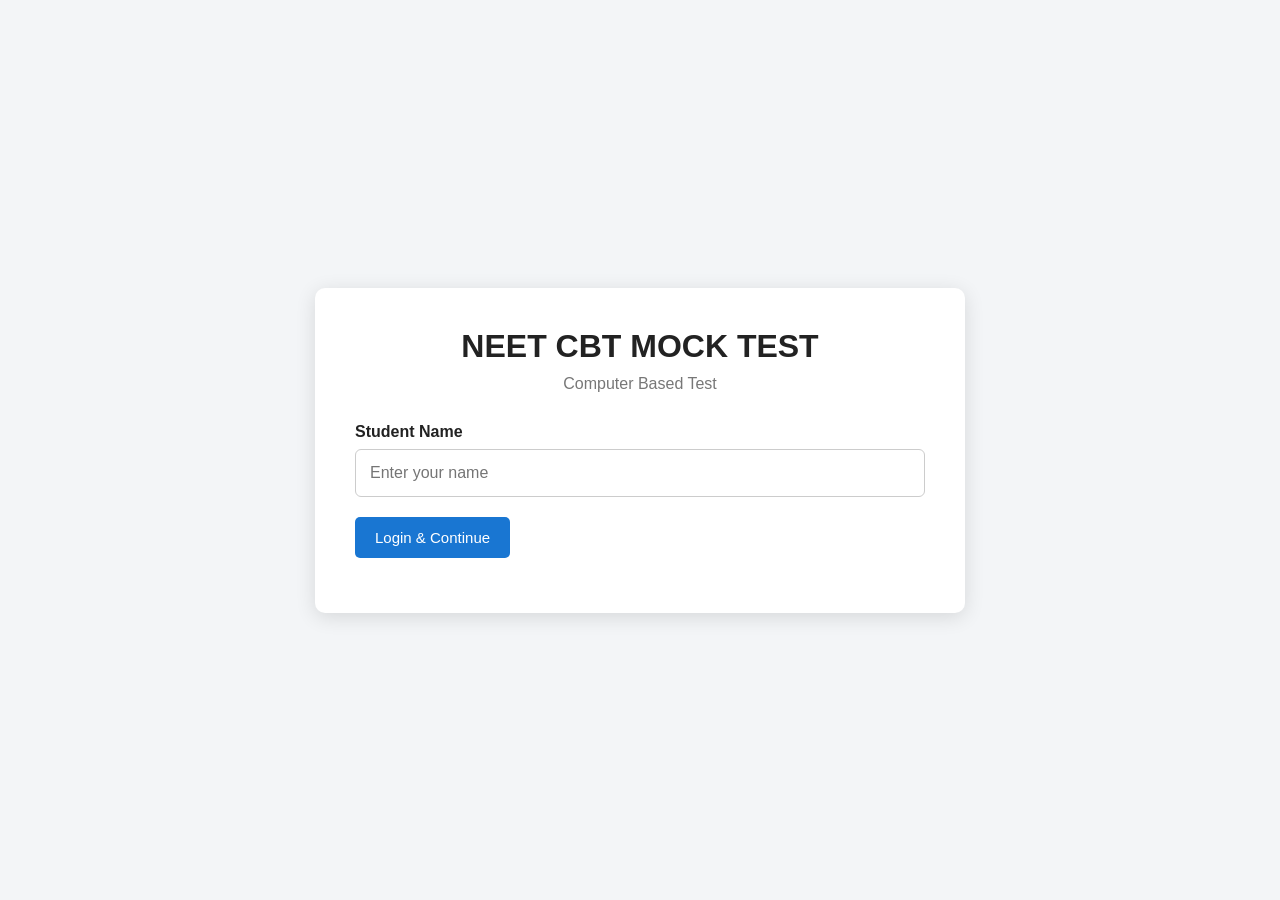
<file: index.html>
<!DOCTYPE html>
<html lang="en">

<head>
    <meta charset="UTF-8">

    <meta
        name="viewport"
        content="width=device-width, initial-scale=1.0"
    >

    <title>NEET CBT - Student Login</title>

    <!-- CSS is in the same folder -->
    <link rel="stylesheet" href="style.css">
</head>

<body>

<div class="login-container">

    <div class="login-box">

        <h1>NEET CBT MOCK TEST</h1>

        <p class="subtitle">
            Computer Based Test
        </p>

        <label for="studentName">
            Student Name
        </label>

        <input
            type="text"
            id="studentName"
            placeholder="Enter your name"
            autocomplete="off"
        >

        <button
            type="button"
            onclick="startTest()"
        >
            Login & Continue
        </button>

        <p id="errorMessage" class="error"></p>

    </div>

</div>

<!-- JS is in the same folder -->
<script src="login.js"></script>

</body>
</html>
</file>
<file: style.css>
* {
    box-sizing: border-box;
    margin: 0;
    padding: 0;
}


body {

    font-family: Arial, sans-serif;

    background: #f3f5f7;

    color: #222;
}


/* =========================
   LOGIN
========================= */

.login-container,
.instruction-container,
.result-container {

    min-height: 100vh;

    display: flex;

    justify-content: center;

    align-items: center;

    padding: 20px;
}


.login-box,
.instruction-box,
.result-box {

    background: white;

    width: 100%;

    max-width: 650px;

    padding: 40px;

    border-radius: 10px;

    box-shadow:
        0 4px 20px
        rgba(0, 0, 0, 0.12);
}


h1 {

    text-align: center;

    margin-bottom: 10px;
}


.subtitle {

    text-align: center;

    color: #777;

    margin-bottom: 30px;
}


/* LOGIN FORM */

.login-box label {

    display: block;

    margin-bottom: 8px;

    font-weight: bold;
}


.login-box input {

    width: 100%;

    padding: 14px;

    border: 1px solid #ccc;

    border-radius: 6px;

    margin-bottom: 20px;

    font-size: 16px;
}


button {

    border: none;

    background: #1976d2;

    color: white;

    padding: 12px 20px;

    border-radius: 5px;

    cursor: pointer;

    font-size: 15px;
}


button:hover {

    background: #125ca5;
}


.error {

    color: red;

    margin-top: 15px;
}


/* =========================
   INSTRUCTIONS
========================= */

.instruction-box h2 {

    margin: 25px 0 15px;
}


.instruction-box ul {

    padding-left: 25px;

    line-height: 1.9;
}


.student-info {

    margin-top: 25px;

    padding: 15px;

    background: #f1f5f9;

    border-radius: 6px;
}


.start-btn {

    display: block;

    margin: 25px auto 0;

    background: #198754;
}


.start-btn:hover {

    background: #146c43;
}


/* =========================
   EXAM HEADER
========================= */

.exam-header {

    min-height: 75px;

    background: white;

    display: flex;

    align-items: center;

    justify-content: space-between;

    padding: 0 25px;

    border-bottom: 1px solid #ddd;
}


.exam-header h2 {

    margin-bottom: 5px;
}


#studentDisplay {

    color: #666;
}


.timer-box {

    font-size: 20px;

    font-weight: bold;

    background: #fff3cd;

    padding: 12px 18px;

    border-radius: 6px;
}


/* =========================
   EXAM
========================= */

.exam-container {

    display: grid;

    grid-template-columns: 1fr 300px;

    min-height:
        calc(100vh - 75px);
}


.question-section {

    padding: 25px;

    background: white;
}


.question-top {

    display: flex;

    justify-content: space-between;

    padding-bottom: 15px;

    border-bottom: 1px solid #ddd;

    font-weight: bold;
}


.question-box {

    padding: 25px 0;
}


.question-box h3 {

    margin-bottom: 25px;

    line-height: 1.5;
}


.option {

    display: block;

    padding: 15px;

    border: 1px solid #ddd;

    border-radius: 6px;

    margin-bottom: 12px;

    cursor: pointer;
}


.option:hover {

    background: #f1f5f9;
}


.option input {

    margin-right: 10px;
}


/* NAVIGATION */

.navigation {

    display: flex;

    gap: 10px;

    margin-top: 30px;
}


.clear-btn {

    background: #6c757d;
}


.clear-btn:hover {

    background: #565e64;
}


/* =========================
   PALETTE
========================= */

.palette-section {

    background: #f8f9fa;

    padding: 20px;

    border-left: 1px solid #ddd;
}


.palette-section h3 {

    margin-bottom: 20px;
}


.legend {

    margin-bottom: 20px;

    line-height: 2;
}


.legend-box {

    display: inline-block;

    width: 18px;

    height: 18px;

    margin-right: 7px;

    vertical-align: middle;

    border-radius: 3px;
}


.legend-box.answered {

    background: #198754;
}


.legend-box.unattempted {

    background: #dc3545;
}


.legend-box.current {

    background: #1976d2;
}


.question-palette {

    display: grid;

    grid-template-columns:
        repeat(5, 1fr);

    gap: 8px;
}


.question-palette button {

    width: 100%;

    padding: 10px 0;
}


.question-palette button.answered {

    background: #198754;
}


.question-palette button.unattempted {

    background: #dc3545;
}


.question-palette button.current {

    background: #1976d2;

    border: 3px solid #0d47a1;
}


.submit-btn {

    width: 100%;

    margin-top: 30px;

    background: #dc3545;
}


.submit-btn:hover {

    background: #b02a37;
}


/* =========================
   RESULT
========================= */

.result-box {

    text-align: center;
}


.score {

    margin: 30px 0;
}


.score h3 {

    color: #666;
}


#marks {

    font-size: 60px;

    font-weight: bold;

    margin: 10px 0;
}


.result-grid {

    display: grid;

    grid-template-columns:
        repeat(3, 1fr);

    gap: 15px;

    margin-bottom: 30px;
}


.result-grid div {

    padding: 20px;

    background: #f1f5f9;

    border-radius: 8px;
}


.result-grid strong {

    display: block;

    font-size: 30px;
}


.result-grid span {

    color: #666;
}


/* =========================
   TABLET
========================= */

@media (max-width: 800px) {

    .exam-container {

        grid-template-columns: 1fr;
    }


    .palette-section {

        border-left: none;

        border-top:
            1px solid #ddd;
    }


    .exam-header {

        height: auto;

        padding: 15px;

        gap: 10px;
    }


    .timer-box {

        font-size: 16px;
    }
}


/* =========================
   MOBILE
========================= */

@media (max-width: 500px) {

    .login-box,
    .instruction-box,
    .result-box {

        padding: 25px;
    }


    .navigation {

        flex-wrap: wrap;
    }


    .navigation button {

        flex: 1;
    }
}
</file>
